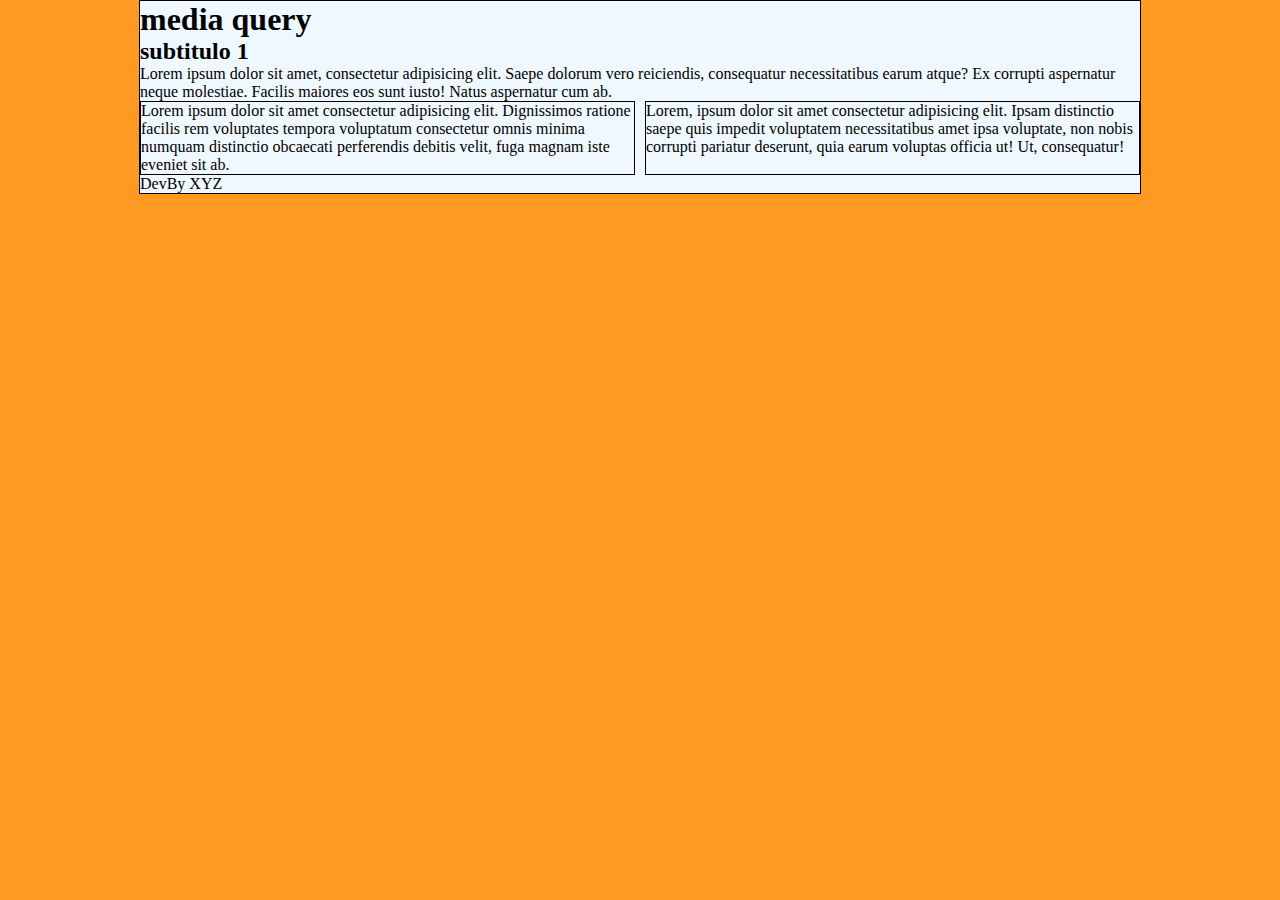
<file: samples.html>
<!DOCTYPE html>
<html lang="pt-br">

<head>
    <meta charset="UTF-8">
    <meta name="viewport" content="width=device-width, initial-scale=1.0">
    <link rel="stylesheet" href="./style/samples.css">
    <title>Document</title>
</head>

<body>
    <div class="container">
        <header>
            <h1>
                media query
            </h1>
        </header>
        <main>
            <section>
                <h2>
                    subtitulo 1
                </h2>
                <p>
                    Lorem ipsum dolor sit amet, consectetur adipisicing elit. Saepe dolorum vero reiciendis, consequatur
                    necessitatibus earum atque? Ex corrupti aspernatur neque molestiae. Facilis maiores eos sunt iusto!
                    Natus aspernatur cum ab.
                </p>
            </section>
            <div class="cols">
                <div class="mkt">
                    <p>Lorem ipsum dolor sit amet consectetur adipisicing elit. Dignissimos ratione facilis rem
                        voluptates
                        tempora voluptatum consectetur omnis minima numquam distinctio obcaecati perferendis debitis
                        velit,
                        fuga magnam iste eveniet sit ab.</p>
                </div>
                <div class="parceiros">
                    <p>
                        Lorem, ipsum dolor sit amet consectetur adipisicing elit. Ipsam distinctio saepe quis impedit
                        voluptatem necessitatibus amet ipsa voluptate, non nobis corrupti pariatur deserunt, quia earum
                        voluptas officia ut! Ut, consequatur!
                    </p>
                </div>
            </div>
        </main>
        <footer>
            DevBy XYZ
        </footer>
    </div>
</body>

</html>
</file>
<file: style/samples.css>
*{
    padding: 0%;
    margin: 0%;
}
body {
    display: flex;
    justify-content: center;
    background-color: #ff8a00de;
}

.container {
    width: 100vw;
    max-width: 1000px;
    min-width: 375px;
    border: 1px solid black;
    background-color: aliceblue;
}

.cols {
    display: flex;
    gap: 10px;
}

.mkt,
.parceiros {
    width: 50%;
    border: 1px solid black;

}
@media screen and (max-width: 500px){
   .cols{
    flex-direction: column;
   } 
   .mkt,
.parceiros {
    width: 100%;
    border: 1px solid black;
}
}
/* @media print {

} */
</file>
